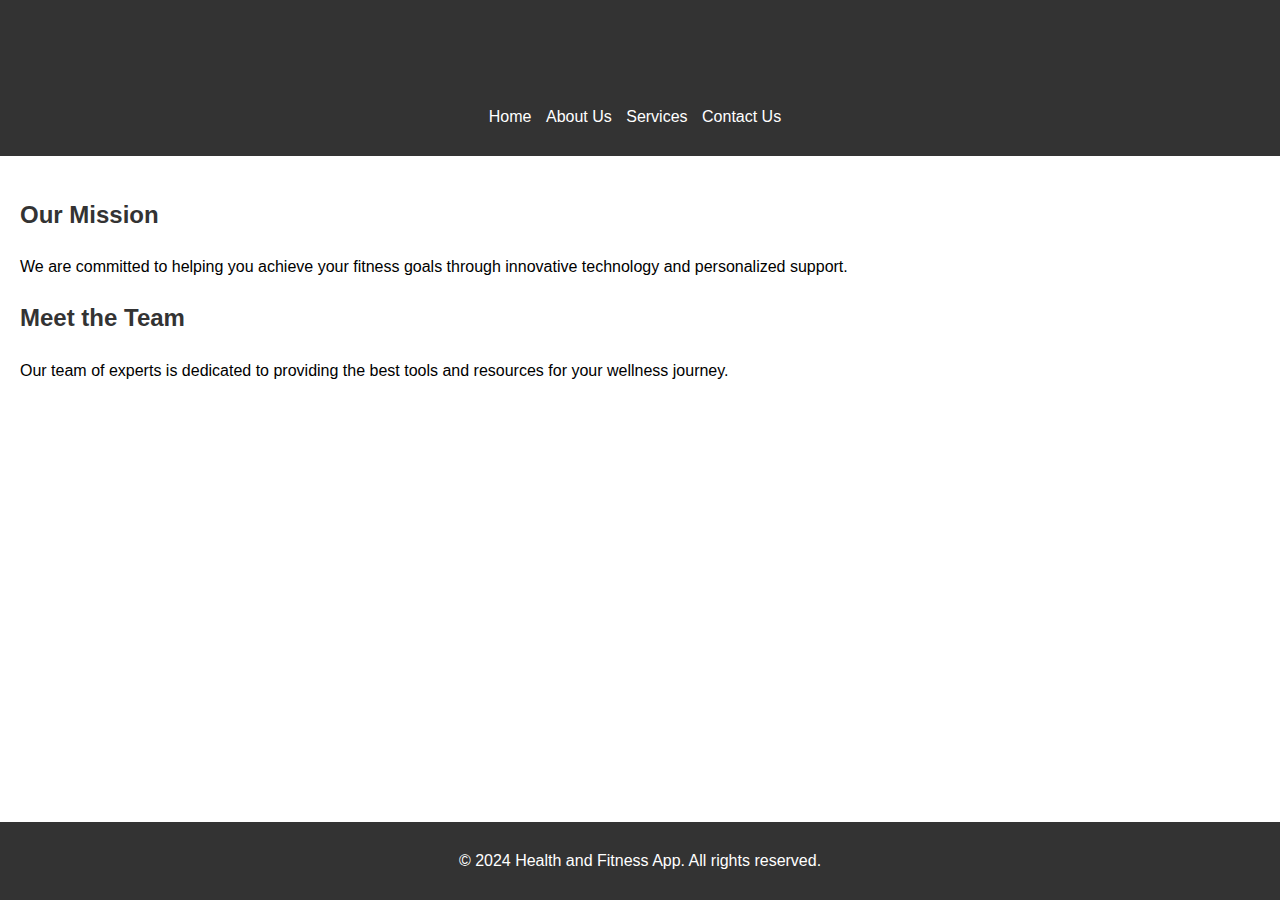
<file: about.html>
<!DOCTYPE html>
<html lang="en">
<head>
    <meta charset="UTF-8">
    <meta name="viewport" content="width=device-width, initial-scale=1.0">
    <meta name="description" content="Learn about our mission to help you achieve your fitness goals with our innovative app. Meet the team dedicated to your wellness.">
    <meta name="keywords" content="fitness app, about us, wellness mission">
    <title>About Us - Health and Fitness App</title>
    <link rel="stylesheet" href="styles.css">
</head>
<body>
    <header>
        <h1>About Our Fitness App</h1>
        <nav>
            <ul>
                <li><a href="index.html">Home</a></li>
                <li><a href="about.html">About Us</a></li>
                <li><a href="services.html">Services</a></li>
                <li><a href="contact.html">Contact Us</a></li>
            </ul>
        </nav>
    </header>
    
    <main>
        <section>
            <h2>Our Mission</h2>
            <p>We are committed to helping you achieve your fitness goals through innovative technology and personalized support.</p>
        </section>
        
        <section>
            <h2>Meet the Team</h2>
            <p>Our team of experts is dedicated to providing the best tools and resources for your wellness journey.</p>
        </section>
    </main>

    <footer>
        <p>&copy; 2024 Health and Fitness App. All rights reserved.</p>
    </footer>
</body>
</html>
</file>
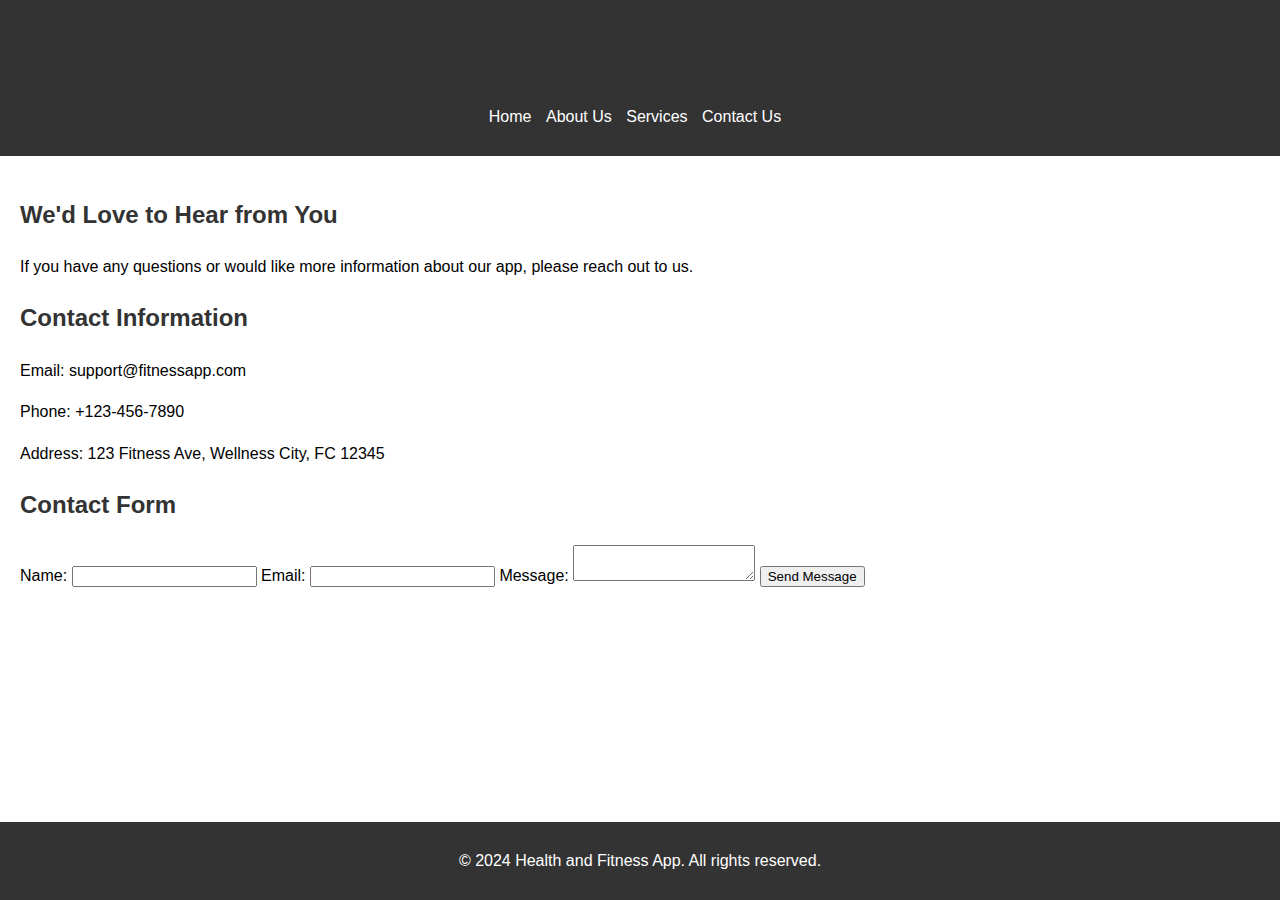
<file: contact.html>
<!DOCTYPE html>
<html lang="en">
<head>
    <meta charset="UTF-8">
    <meta name="viewport" content="width=device-width, initial-scale=1.0">
    <meta name="description" content="Get in touch with us to learn more about our fitness app or to ask any questions you may have.">
    <meta name="keywords" content="contact us, fitness app support, customer service">
    <title>Contact Us - Health and Fitness App</title>
    <link rel="stylesheet" href="styles.css">
</head>
<body>
    <header>
        <h1>Contact Us</h1>
        <nav>
            <ul>
                <li><a href="index.html">Home</a></li>
                <li><a href="about.html">About Us</a></li>
                <li><a href="services.html">Services</a></li>
                <li><a href="contact.html">Contact Us</a></li>
            </ul>
        </nav>
    </header>
    
    <main>
        <section>
            <h2>We'd Love to Hear from You</h2>
            <p>If you have any questions or would like more information about our app, please reach out to us.</p>
        </section>
        
        <section>
            <h2>Contact Information</h2>
            <p>Email: support@fitnessapp.com</p>
            <p>Phone: +123-456-7890</p>
            <p>Address: 123 Fitness Ave, Wellness City, FC 12345</p>
        </section>

        <section>
            <h2>Contact Form</h2>
            <form action="submit_form.php" method="post">
                <label for="name">Name:</label>
                <input type="text" id="name" name="name" required>
                
                <label for="email">Email:</label>
                <input type="email" id="email" name="email" required>
                
                <label for="message">Message:</label>
                <textarea id="message" name="message" required></textarea>
                
                <button type="submit">Send Message</button>
            </form>
        </section>
    </main>

    <footer>
        <p>&copy; 2024 Health and Fitness App. All rights reserved.</p>
    </footer>
</body>
</html>
</file>
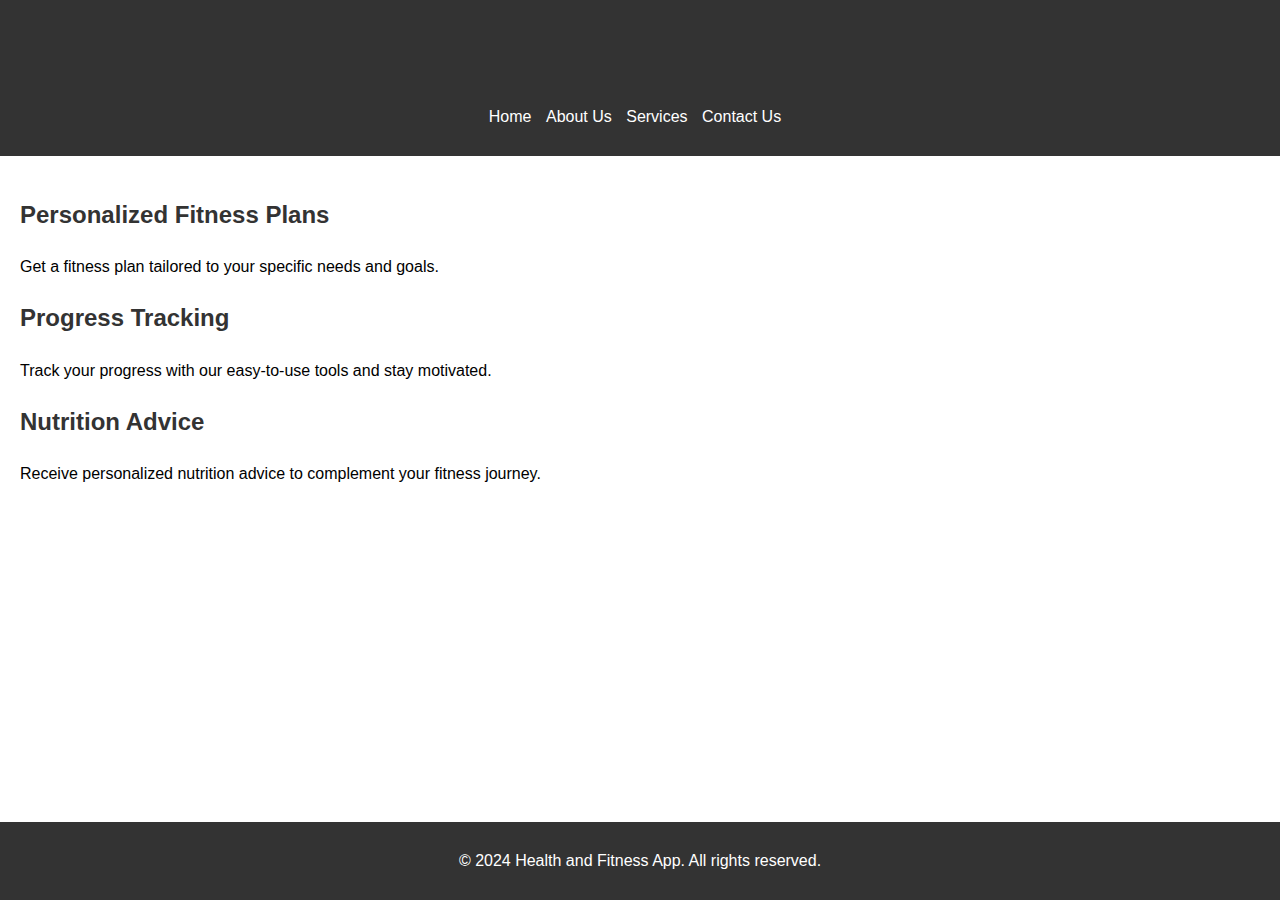
<file: services.html>
<!DOCTYPE html>
<html lang="en">
<head>
    <meta charset="UTF-8">
    <meta name="viewport" content="width=device-width, initial-scale=1.0">
    <meta name="description" content="Explore our range of services designed to help you stay fit and healthy. From personalized fitness plans to progress tracking, we have it all.">
    <meta name="keywords" content="fitness services, personalized fitness plans, progress tracking">
    <title>Our Services - Health and Fitness App</title>
    <link rel="stylesheet" href="styles.css">
</head>
<body>
    <header>
        <h1>Our Fitness Services</h1>
        <nav>
            <ul>
                <li><a href="index.html">Home</a></li>
                <li><a href="about.html">About Us</a></li>
                <li><a href="services.html">Services</a></li>
                <li><a href="contact.html">Contact Us</a></li>
            </ul>
        </nav>
    </header>
    
    <main>
        <section>
            <h2>Personalized Fitness Plans</h2>
            <p>Get a fitness plan tailored to your specific needs and goals.</p>
        </section>
        
        <section>
            <h2>Progress Tracking</h2>
            <p>Track your progress with our easy-to-use tools and stay motivated.</p>
        </section>
        
        <section>
            <h2>Nutrition Advice</h2>
            <p>Receive personalized nutrition advice to complement your fitness journey.</p>
        </section>
    </main>

    <footer>
        <p>&copy; 2024 Health and Fitness App. All rights reserved.</p>
    </footer>
</body>
</html>
</file>
<file: styles.css>
body {
    font-family: Arial, sans-serif;
    margin: 0;
    padding: 0;
    line-height: 1.6;
}

header {
    background: #333;
    color: #fff;
    padding: 10px 0;
    text-align: center;
}

nav ul {
    list-style: none;
    padding: 0;
}

nav ul li {
    display: inline;
    margin-right: 10px;
}

nav ul li a {
    color: #fff;
    text-decoration: none;
}

h1, h2, h3 {
    color: #333;
}

main {
    padding: 20px;
}

footer {
    background: #333;
    color: #fff;
    text-align: center;
    padding: 10px 0;
    position: fixed;
    width: 100%;
    bottom: 0;
}

img {
    max-width: 100%;
    height: 500;
    margin-left: 250px;
}
</file>
